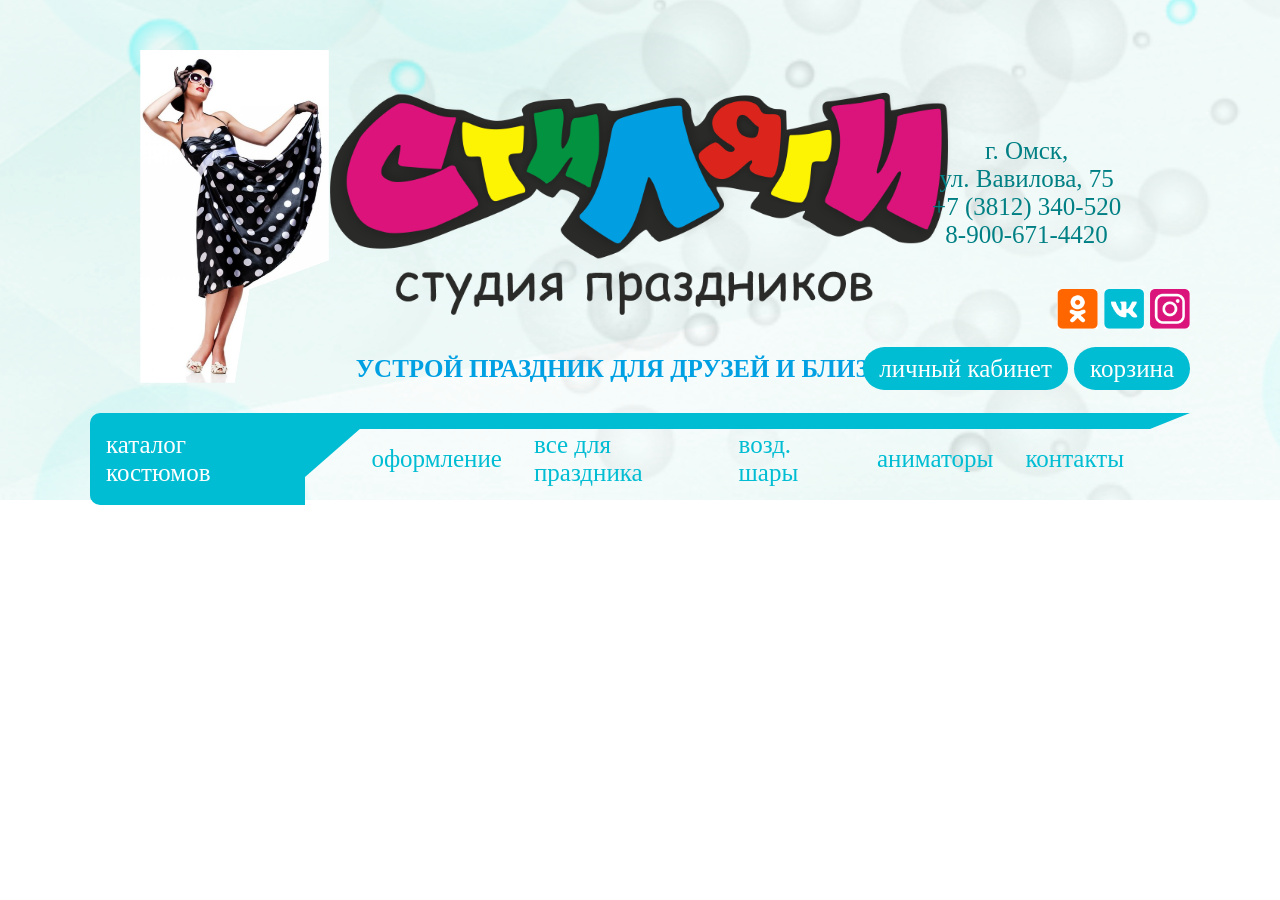
<file: old-011120/landing.html>
<!DOCTYPE html>
<html lang="en">
<head>
  <meta charset="UTF-8">
  <title>Стиляги главная</title>
  <link rel="stylesheet" href="style/reset.css">
  <link rel="stylesheet" href="style/base.css">
  <link rel="stylesheet" href="style/landing.css">
</head>
<body>
  <div class="header block">
    <div class="header-top">
      <div class="header-left">
        <div class="header-left-img"></div>
      </div>
      <div class="header-logo">
        <img class="logo" src="img/logo.png" alt="Стиляги - студия праздиника">
        <p class="header-tagline">УСТРОЙ ПРАЗДНИК ДЛЯ ДРУЗЕЙ И БЛИЗКИХ</p>
      </div>
      <div class="header-right">
        <div class="address">
          <p>г. Омск,</p>
          <p>ул. Вавилова, 75</p>
          <p>+7 (3812) 340-520</p>
          <p>8-900-671-4420</p>
        </div>
        <div class="socials">
          <img src="img/social/ok.png" alt="Однокласники">
          <img src="img/social/vk.png" alt="Вконтакт">
          <img src="img/social/instagram.png" alt="Инстаграм">
        </div>
        <div>
          <a href="#" class="btn">Личный кабинет</a>
          <a href="#" class="btn">Корзина</a>
        </div>
      </div>
    </div>
    <div class="header-menu">
      <div class="menu">
        Каталог костюмов
        <div class="menu-hr"></div>
      </div>
      <div class="menu-links">
        <a href="#">оформление</a>
        <a href="#">все для праздника</a>
        <a href="#">возд. шары</a>
        <a href="#">аниматоры</a>
        <a href="#">контакты</a>
      </div>
    </div>
  </div>
</body>
</html>
</file>
<file: old-011120/style/base.css>
.flex {
    display: flex;
}

.flex-line {
    justify-content: space-between;
    align-items: center;
}

.btn {
    background-color: #00BDD3;
    color: white;
    border-radius: 30px;
    padding: 8px 16px;
    text-transform: lowercase;
}

.block {
    padding: 50px 10vh;
}

img {
    max-width: 100%;
    height: auto;
}
</file>
<file: old-011120/style/landing.css>
.logo {
    /*max-width: 50vh;*/
    width: 621px;
    display: block;
    margin: 40px auto;
}

.header {
    position: relative;
    height: 500px; /* TODO may be remove */
    background-image: url(../img/bg-pop.png),
                      url(../img/bg-bolls.png),
                      url(../img/bg-bolls-right.png);
}

.header-top {
    position: relative;
    display: flex;
    justify-content: center;
    align-items: flex-end;
}

.header-left {
    position: absolute;
    left: 0;
    bottom: 0;
    height: 100%;
    width: 100%;
}

.header-left-img {
    position: absolute;
    margin: 0 50px;
    height: 100%;
    width: 100%;
    background: transparent url(../img/girl-black.png) no-repeat left bottom;
    background-size: contain;
}

.header-left img {
    /*height: 500px;*/
    /*max-width: 30vh;*/
}

.header-right {
    position: absolute;
    right: 0;
    color: #008084;
    font-family: "Comic Sans MS", serif;
    font-size: 25px;
}

.header-right .address {
    margin: 40px 0;
    text-align: center;
}

.header-logo p {
    color: #00A0E3;
    text-align: center;
    font-family: "Comic Sans MS", serif;
    text-transform: uppercase;
    font-size: 25px;
    font-weight: 600;
}

.socials {
    margin: 20px 0;
    text-align: right;
}

.socials img {
    max-height: 40px;
}

.header-menu {
    display: flex;
    justify-content: space-between;
    margin: 30px 0;
    font-size: 25px;
}

.menu {
    background-color: #00BDD3;
    color: white;
    border-radius: 10px 0 0 10px;
    padding: 8px 16px;
    text-transform: lowercase;
    font-family: Arial sans-serif;
    position: relative;
    display: flex;
    align-items: center;
}

.menu:after {
    content: "";
    position: absolute;
    width: 0;
    height: 0;
    top: 0;
    bottom: 0;
    left: 100%;
    border-top: 8px solid #00BDD3;
    border-bottom: 56px solid transparent;
    border-left: 64px solid #00BDD3;
}


.menu-hr {
    width: calc(100vw - 50px - 180px);
    height: 0;
    position: absolute;
    top: 0;
    left: 10px;
    border: 8px solid #00BDD3;
}

.menu-hr::after {
    content: "";
    position: absolute;
    width: 0;
    height: 0;
    top: -8px;
    right: -48px;
    border-top: 16px solid #00BDD3;
    border-right: 40px solid transparent;
}

.menu-links {
    display: flex;
    justify-content: space-between;
    flex-grow: 1;
    align-items: center;
    margin: 10px 50px;
    color: #00BDD3;
}

.menu-links a {
    padding: 8px 16px;
}
</file>
